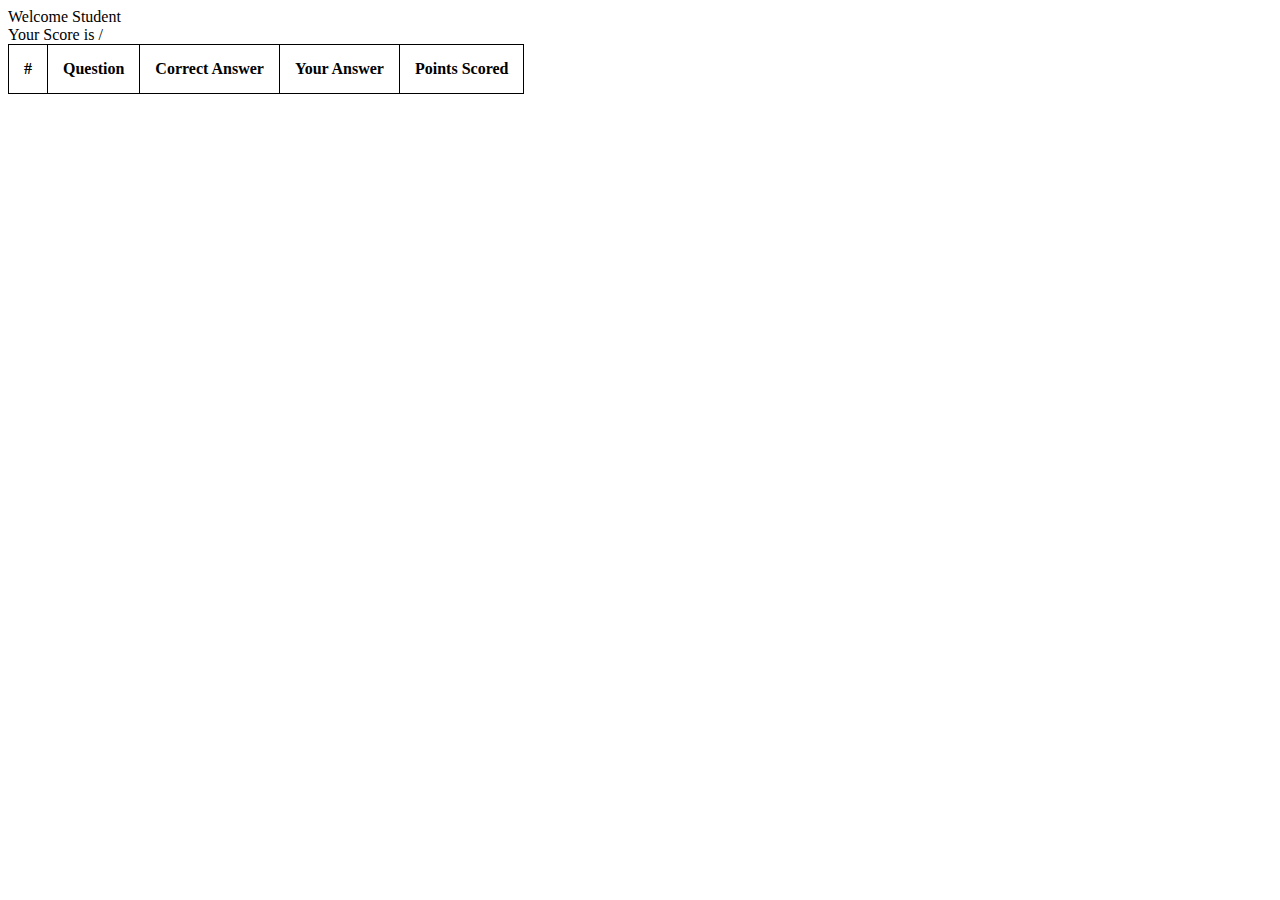
<file: studentResult.html>
<!DOCTYPE html>
<html lang="en">

<head>
    <meta charset="UTF-8">
    <meta name="viewport" content="width=device-width, initial-scale=1.0">
    <meta http-equiv="X-UA-Compatible" content="ie=edge">
    <title>Result</title>

    <!-- Bootstrap Links -->
    <link rel="stylesheet" href="https://stackpath.bootstrapcdn.com/bootstrap/4.1.1/css/bootstrap.min.css" integrity="sha384-WskhaSGFgHYWDcbwN70/dfYBj47jz9qbsMId/iRN3ewGhXQFZCSftd1LZCfmhktB"
        crossorigin="anonymous">
    <script src="https://code.jquery.com/jquery-3.3.1.slim.min.js" integrity="sha384-q8i/X+965DzO0rT7abK41JStQIAqVgRVzpbzo5smXKp4YfRvH+8abtTE1Pi6jizo"
        crossorigin="anonymous"></script>
    <script src="https://cdnjs.cloudflare.com/ajax/libs/popper.js/1.14.3/umd/popper.min.js" integrity="sha384-ZMP7rVo3mIykV+2+9J3UJ46jBk0WLaUAdn689aCwoqbBJiSnjAK/l8WvCWPIPm49"
        crossorigin="anonymous"></script>
    <script src="https://stackpath.bootstrapcdn.com/bootstrap/4.1.1/js/bootstrap.min.js" integrity="sha384-smHYKdLADwkXOn1EmN1qk/HfnUcbVRZyYmZ4qpPea6sjB/pTJ0euyQp0Mk8ck+5T"
        crossorigin="anonymous"></script>

    <link rel="stylesheet" href="./css/style.css">

    <script src="./js/models/stuQuestion.js"></script>
    <script src="./js/models/stuTest.js"></script>
    <script src="./js/controller/resultController.js"></script>
</head>

<body>
    <div>
        Welcome Student <span id="studentName"></span>
    </div>
    <div class="lead grey-text text-center w-responsive mx-auto mb-5">
        Your Score is
        <span id="score"></span> /
        <span id="maxMarks"></span>
    </div>
    <div>
        <table class="table">
            <thead>
                <tr>
                    <th scope="col">#</th>
                    <th scope="col">Question</th>
                    <th scope="col">Correct Answer</th>
                    <th scope="col">Your Answer</th>
                    <th scope="col">Points Scored</th>
                </tr>
            </thead>
            <tbody id="resultTable">

            </tbody>
        </table>
    </div>
</body>

</html>
</file>
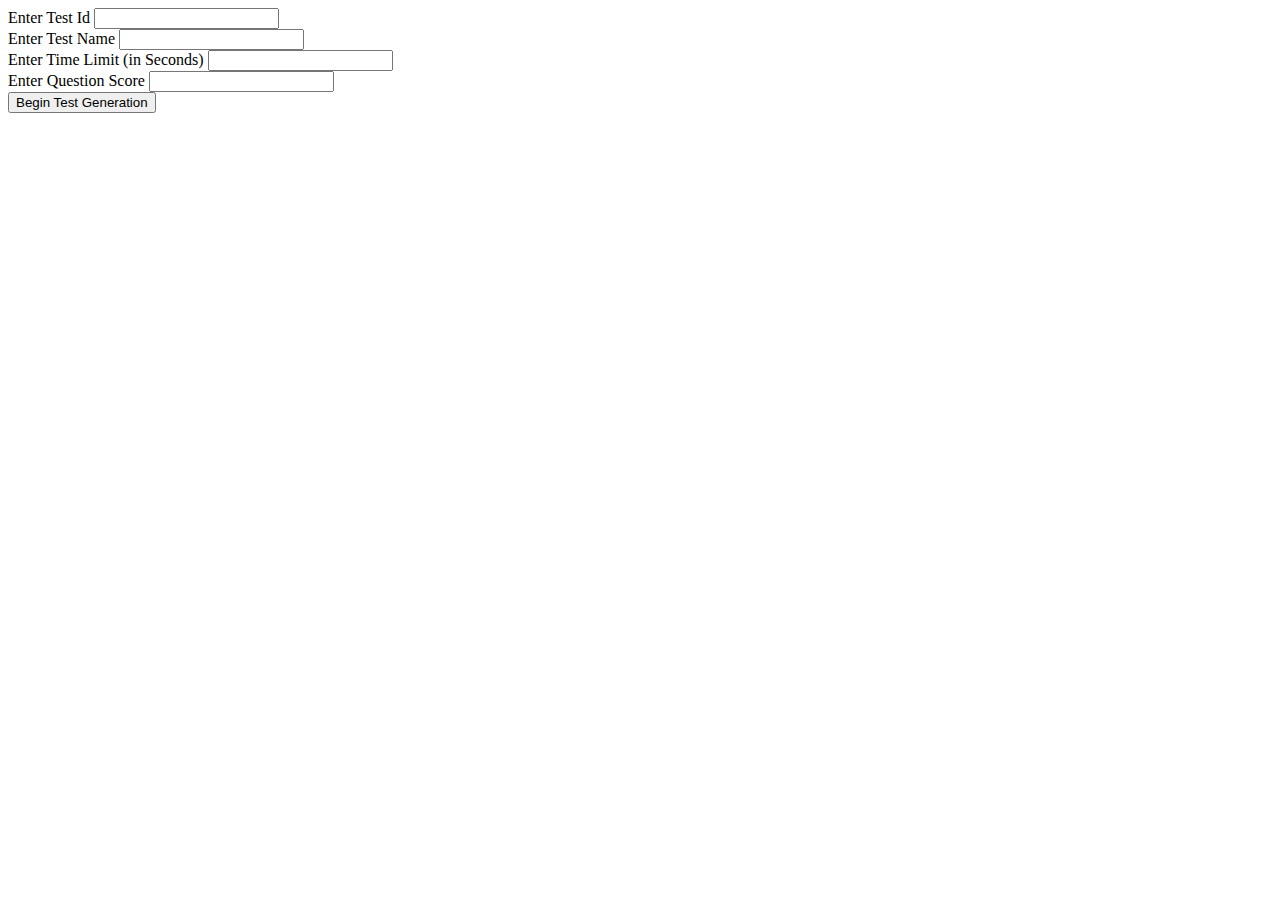
<file: testGenerate.html>
<!DOCTYPE html>
<html lang="en">

<head>
    <meta charset="UTF-8">
    <meta name="viewport" content="width=device-width, initial-scale=1.0">
    <meta http-equiv="X-UA-Compatible" content="ie=edge">
    <title>Document</title>

    <!-- Bootstrap Links -->
    <link rel="stylesheet" href="https://stackpath.bootstrapcdn.com/bootstrap/4.1.1/css/bootstrap.min.css" integrity="sha384-WskhaSGFgHYWDcbwN70/dfYBj47jz9qbsMId/iRN3ewGhXQFZCSftd1LZCfmhktB"
        crossorigin="anonymous">
    <script src="https://code.jquery.com/jquery-3.3.1.slim.min.js" integrity="sha384-q8i/X+965DzO0rT7abK41JStQIAqVgRVzpbzo5smXKp4YfRvH+8abtTE1Pi6jizo"
        crossorigin="anonymous"></script>
    <script src="https://cdnjs.cloudflare.com/ajax/libs/popper.js/1.14.3/umd/popper.min.js" integrity="sha384-ZMP7rVo3mIykV+2+9J3UJ46jBk0WLaUAdn689aCwoqbBJiSnjAK/l8WvCWPIPm49"
        crossorigin="anonymous"></script>
    <script src="https://stackpath.bootstrapcdn.com/bootstrap/4.1.1/js/bootstrap.min.js" integrity="sha384-smHYKdLADwkXOn1EmN1qk/HfnUcbVRZyYmZ4qpPea6sjB/pTJ0euyQp0Mk8ck+5T"
        crossorigin="anonymous"></script>

    <script src="./js/models/Test.js"></script>
    <script src="./js/controller/testGenerateController.js"></script>

</head>

<body>
    <div id="testGenerate" class="container">
        <div>
            <div class="form-group">
                <label for="">Enter Test Id</label>
                <input type="text" class="form-control" name="testId" id="testId">
            </div>
            <div class="form-group">
                <label for="">Enter Test Name</label>
                <input type="text" class="form-control" name="testName" id="testName">
            </div>
            <div>
                <label for="">Enter Time Limit (in Seconds)</label>
                <input type="text" class="form-control" id="testTimeLimit">
            </div>
            <div class="form-group">
                <label for="">Enter Question Score</label>
                <input type="number" class="form-control" name="questionScore" id="questionScore">
            </div>
            <!-- <div class="form-group">
                <label for="testQuestions">No. of Questions</label>
                <select class="form-control" id="testQuestions">
                    <option value="1">1</option>
                    <option value="2">2</option>
                    <option value="3">3</option>
                    <option value="4">4</option>
                    <option value="5">5</option>
                    <option value="6">6</option>
                    <option value="7">7</option>
                    <option value="8">8</option>
                    <option value="9">9</option>
                    <option value="10">10</option>
                </select>
            </div> -->
            <button id="testGenerateBtn">Begin Test Generation</button>
        </div>
    </div>
</body>

</html>
</file>
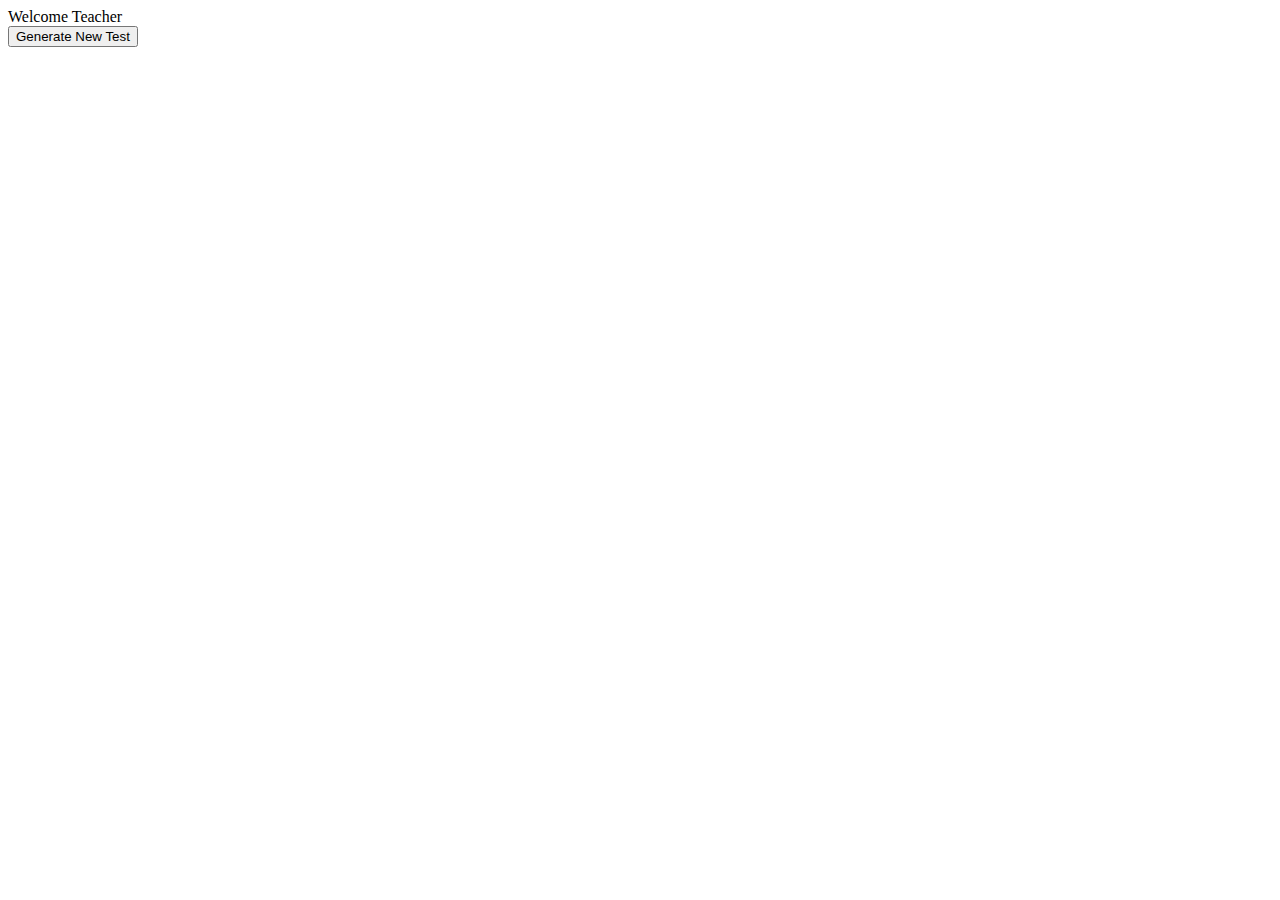
<file: welcomeTeacher.html>
<!DOCTYPE html>
<html lang="en">

<head>
    <meta charset="UTF-8">
    <meta name="viewport" content="width=device-width, initial-scale=1.0">
    <meta http-equiv="X-UA-Compatible" content="ie=edge">
    <title>Document</title>

    <!-- Bootstrap Links -->
    <link rel="stylesheet" href="https://stackpath.bootstrapcdn.com/bootstrap/4.1.1/css/bootstrap.min.css" integrity="sha384-WskhaSGFgHYWDcbwN70/dfYBj47jz9qbsMId/iRN3ewGhXQFZCSftd1LZCfmhktB"
        crossorigin="anonymous">
    <script src="https://code.jquery.com/jquery-3.3.1.slim.min.js" integrity="sha384-q8i/X+965DzO0rT7abK41JStQIAqVgRVzpbzo5smXKp4YfRvH+8abtTE1Pi6jizo"
        crossorigin="anonymous"></script>
    <script src="https://cdnjs.cloudflare.com/ajax/libs/popper.js/1.14.3/umd/popper.min.js" integrity="sha384-ZMP7rVo3mIykV+2+9J3UJ46jBk0WLaUAdn689aCwoqbBJiSnjAK/l8WvCWPIPm49"
        crossorigin="anonymous"></script>
    <script src="https://stackpath.bootstrapcdn.com/bootstrap/4.1.1/js/bootstrap.min.js" integrity="sha384-smHYKdLADwkXOn1EmN1qk/HfnUcbVRZyYmZ4qpPea6sjB/pTJ0euyQp0Mk8ck+5T"
        crossorigin="anonymous"></script>

    <script src="./js/controller/welcomeTeacherController.js"></script>

</head>

<body>
    <div>Welcome Teacher
        <span id="teacherName"></span>
    </div>
    <div class="show" id="viewTest">
        <table id="tests">

        </table>
        <button class="btn btn-info" id="generateTestBtn">Generate New Test</button>
    </div>
</body>

</html>
</file>
<file: css/style.css>
.hide{
    display: none;
}

.show{
    display: block;
}

.container{
    margin : 20px;
    padding: 15px;
    border: 1px solid black;
}

.red{
    color: red;
}

.green{
    color: green;
}

table, th, td {
    border: 1px solid black;
    border-collapse: collapse;
}

td,th{
    padding: 15px;
    text-align: center;
}

.quesBtn{
    margin: 5px;
    border-radius: 50%;
    cursor: pointer;
    background-color: grey;
}
</file>
